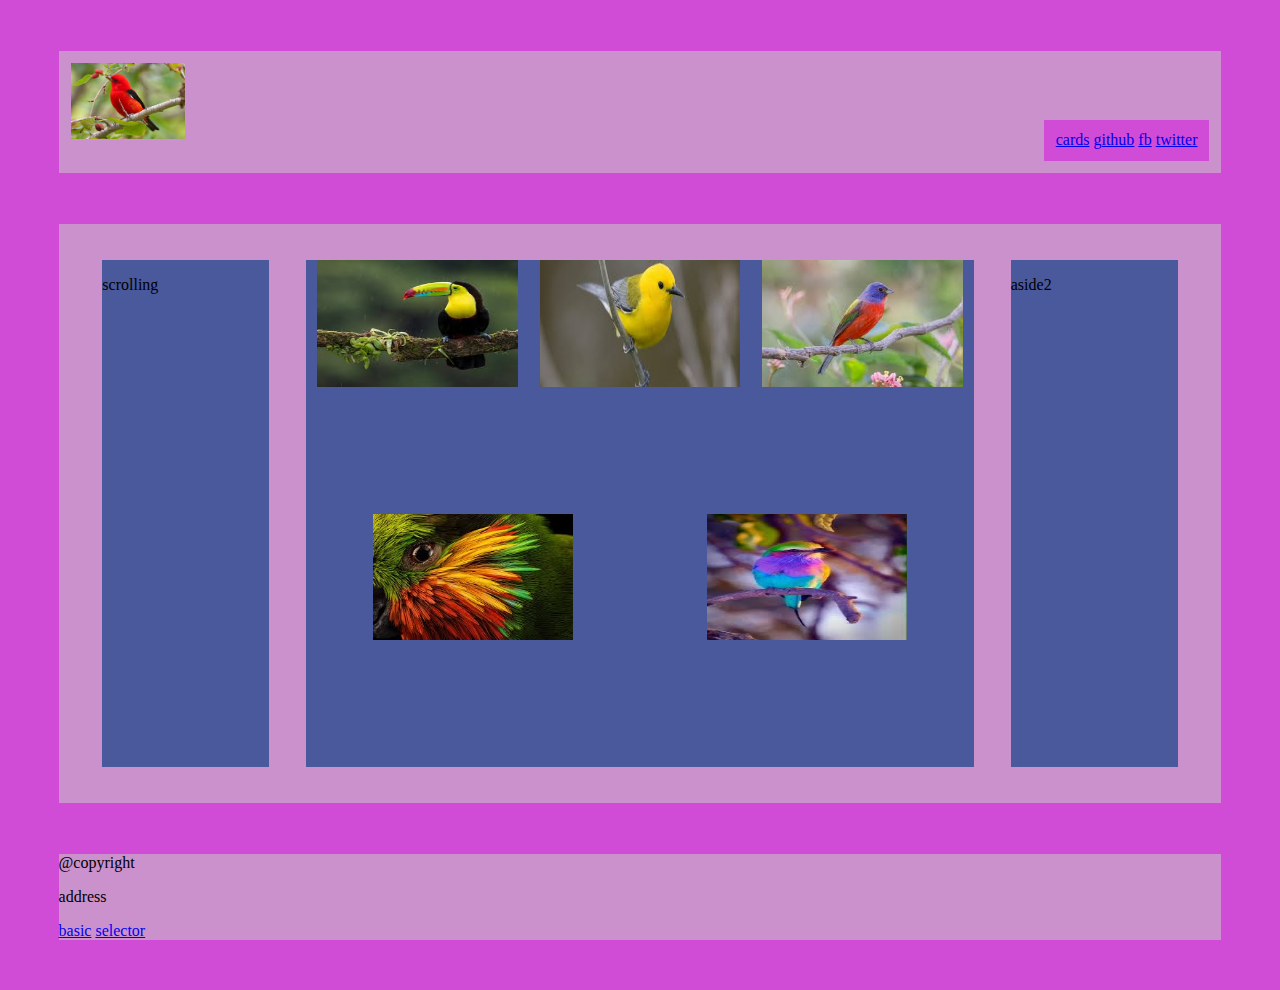
<file: index.html>
<!DOCTYPE html>
<html>
<head>
	<title>portfolio</title>
	<link rel="stylesheet" type="text/css" href="css/index.css">
</head>
<body>
	<header id="header">
		<img src="images/bird.jpg">
		<nav class="nav">
			<a href="card.html">cards</a>
			<a href="https://github.com/Gayathri-velicheti">github</a>
			<a href="https://github.com/Gayathri-velicheti">fb</a>
			<a href="https://github.com/Gayathri-velicheti">twitter</a>
		</nav>
	</header>
	<main id="main">
		<aside class="sidebar"><p>scrolling</p></aside>
		<section class="section">
			<article class="article"><img src="images/bird1.jpg"></article>
			<article class="article"><img src="images/bird2.jpg"></article>
			<article class="article"><img src="images/bird3.jpg"></article>
			<article class="article"><img src="images/bird4.jpg"></article>
			<article class="article"><img src="images/bird5.jpg"></article>
		</section>
		<aside class="sidebar"><p>aside2</p></aside>
		
	</main>
	<footer id="footer">
		<p>@copyright</p>
		<p>address</p>
		<nav>
			<a href="basics.html">basic</a>
			<a href="selector.html">selector</a>
		</nav>
		
	</footer>
</body>
</html>
</file>
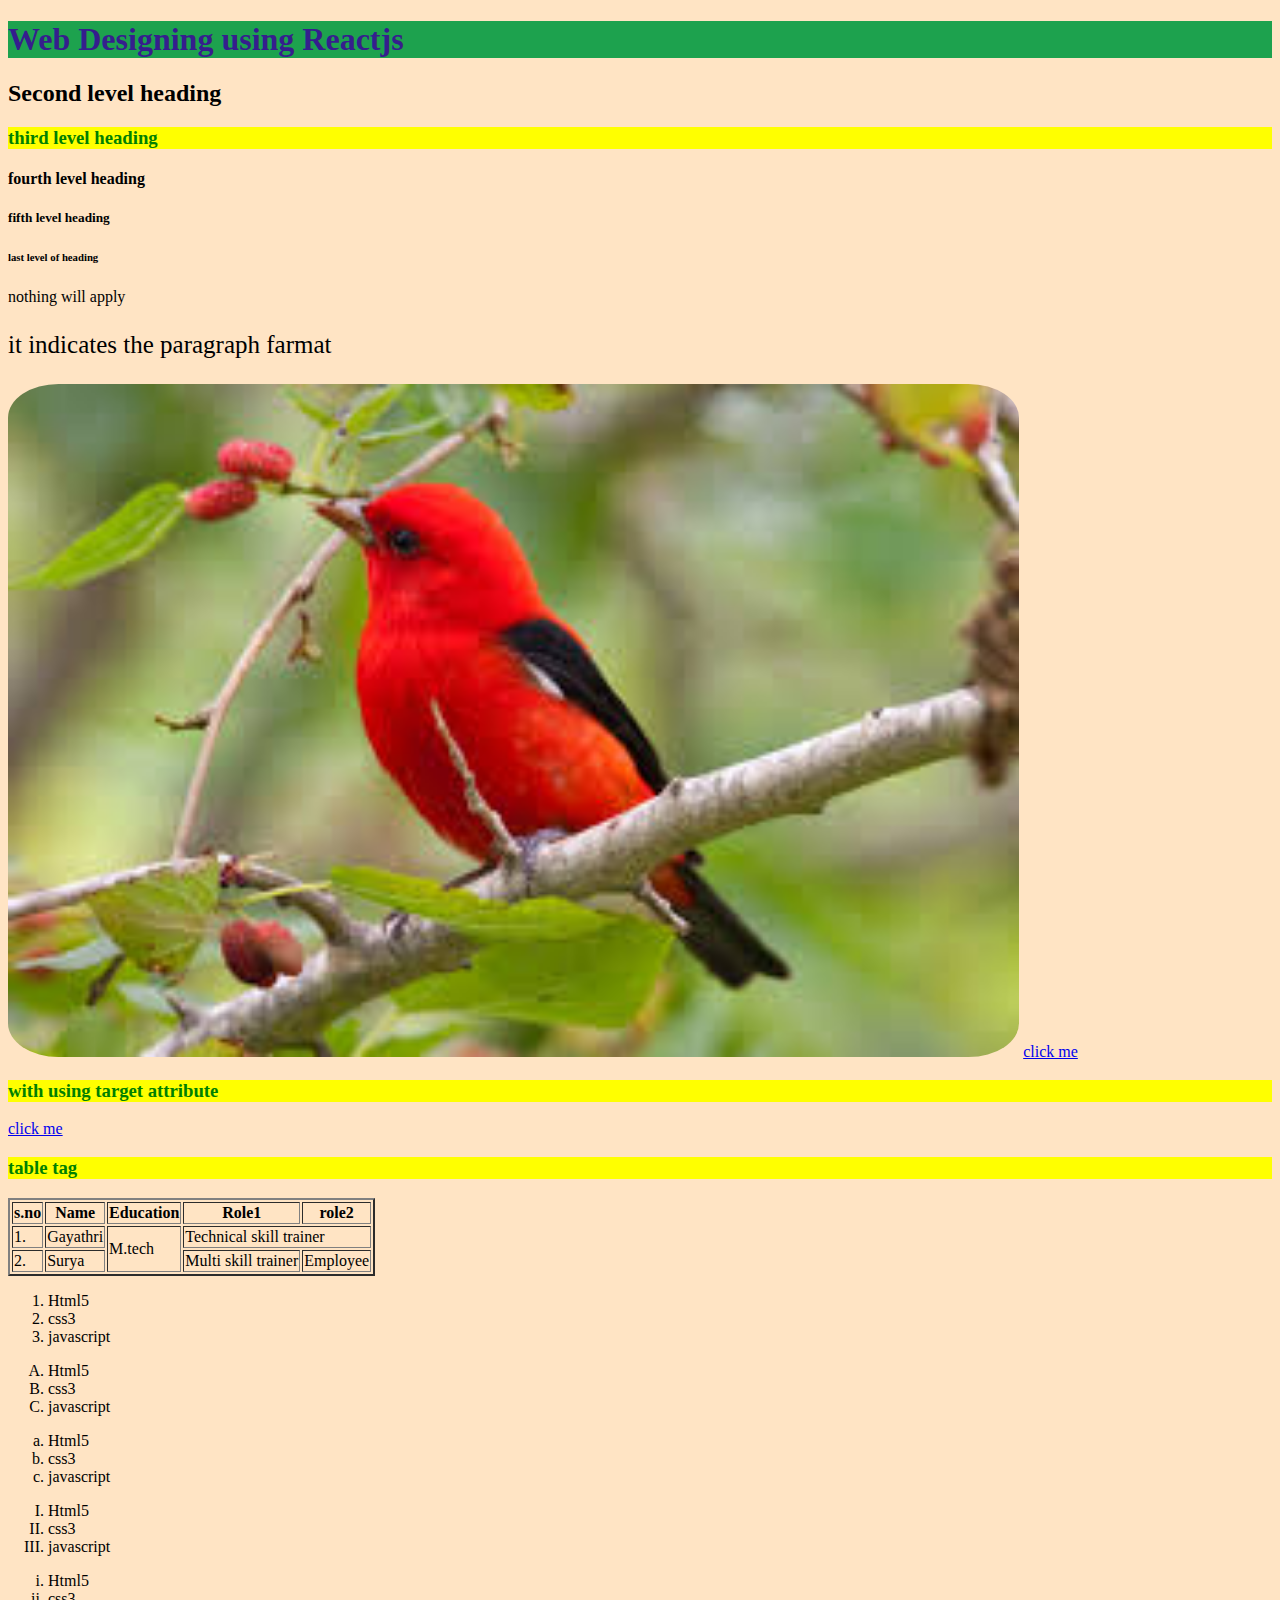
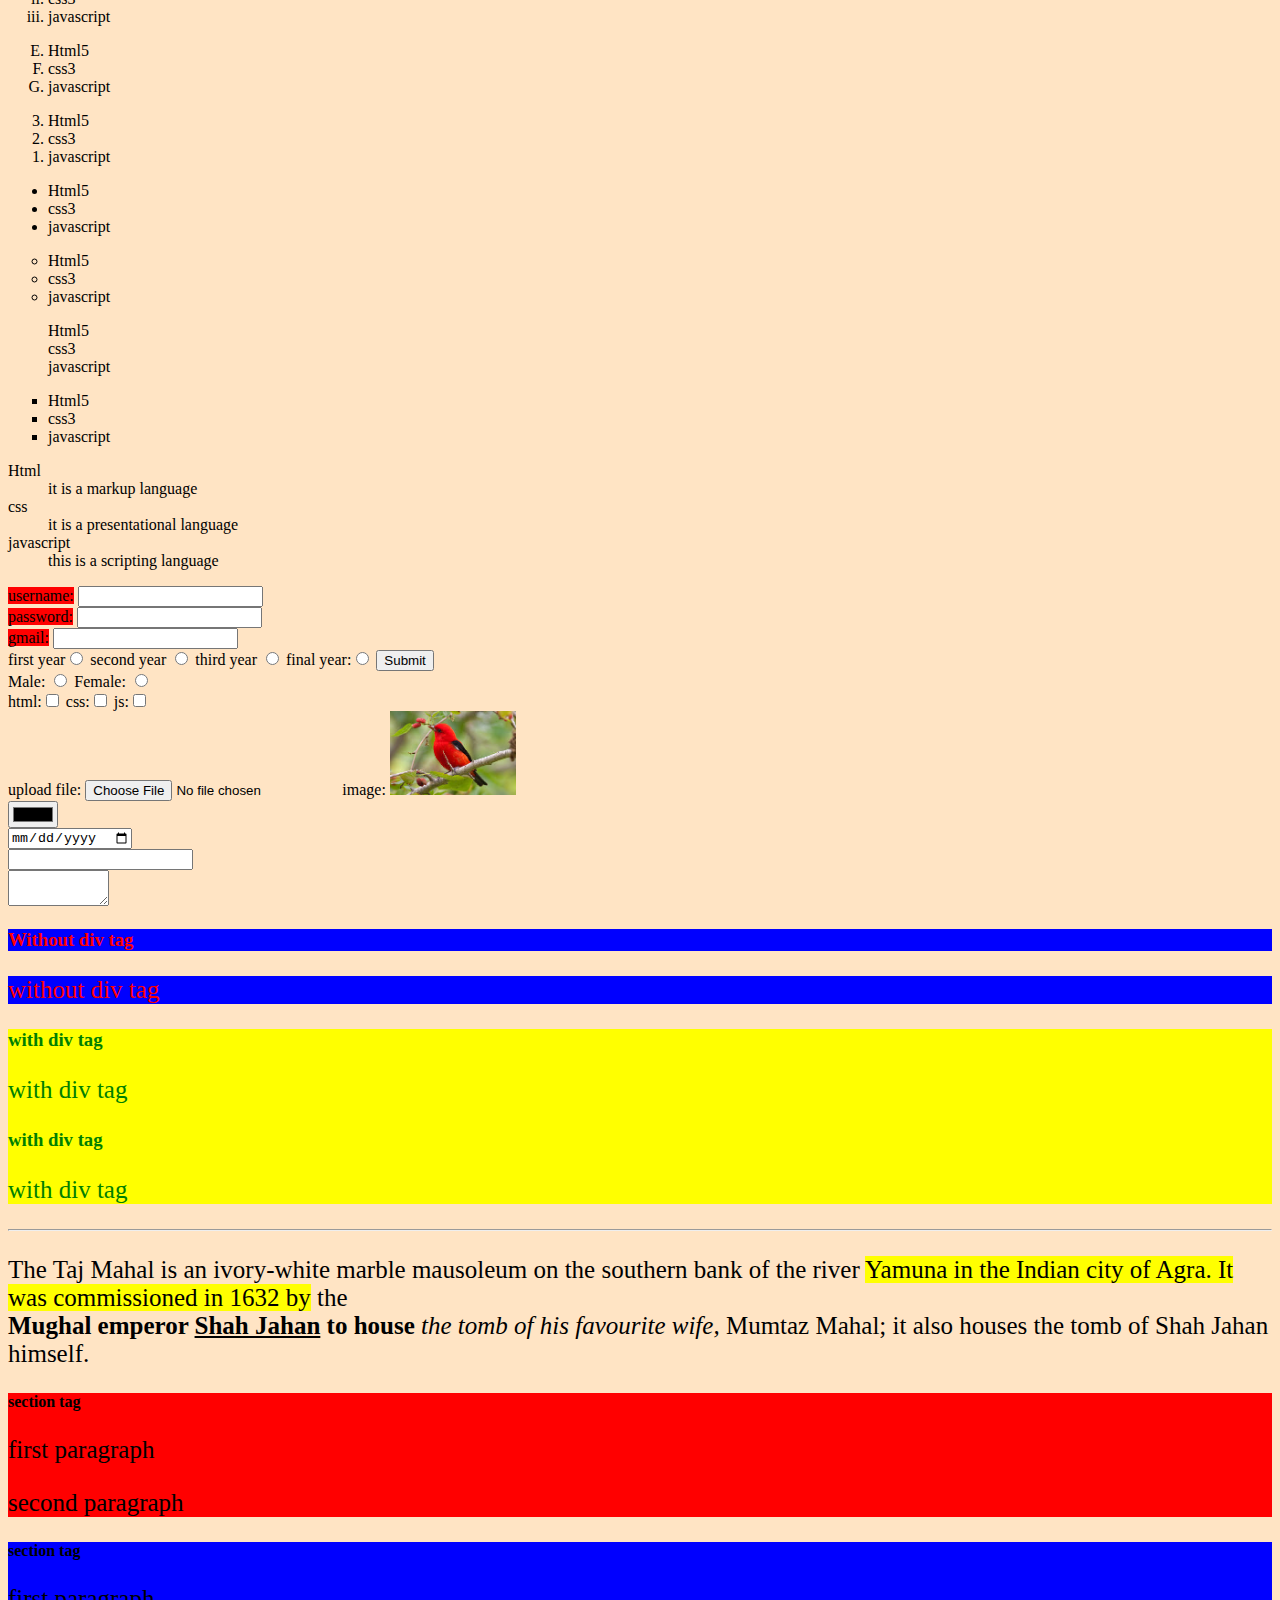
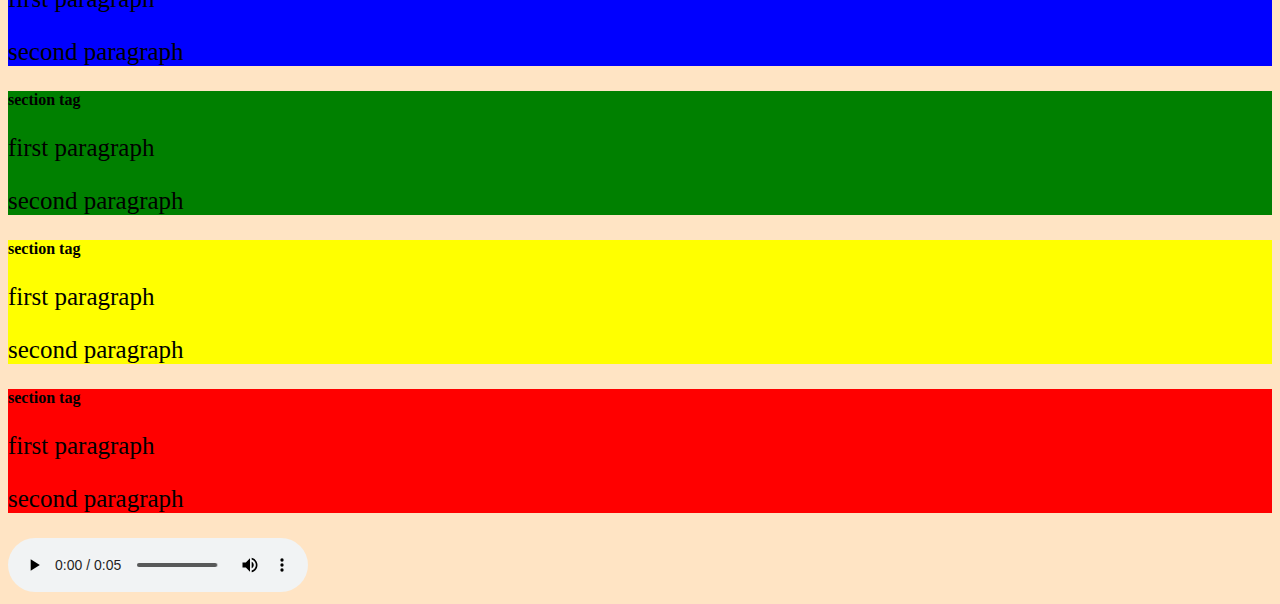
<file: basics.html>
<!DOCTYPE html>
<html>
<head>
	<title>Gayathri</title>
  <meta charset="utf-8">
  <meta name="keywords" content="Html,tags,css,styles">
  <meta name="author" content="gayathri">
  <link rel="stylesheet" type="text/css" href="css/basic.css">
  <style>
    h3{
      color:green;
      background-color:yellow
    }
    
  </style>
</head>
<body>
	<h1 style="background-color:#1DA24E;color:#351E8D">Web Designing using Reactjs</h1>
	<h2>Second level heading</h2>
	<h3>third level heading</h3>
	<h4>fourth level heading</h4>
	<h5>fifth level heading</h5>
	<h6>last level of heading</h6>
	<h7>nothing will apply</h7>
	<p>it indicates the paragraph farmat</p>
	<img src="images/bird.jpg" alt="gayathri" height="25%" width="40%">
	<a href="https://github.com/Gayathri-velicheti/oct_5_react-batch">click me</a>
	<h3>with using target attribute</h3>
	<a href="https://github.com/Gayathri-velicheti/oct_5_react-batch" target="_blank">click me</a>

	<h3>table tag</h3>

	<table border="2">
		<tr>
			<th>s.no</th>
			<th>Name</th>
			<th>Education</th>
			<th>Role1</th>
			<th>role2</th>
		</tr>
		<tr>
			<td>1.</td>
			<td>Gayathri</td>
			<td rowspan="2">M.tech</td>
			<td colspan="2">Technical skill trainer</td>
			
		</tr>
		<tr>
			<td>2.</td>
			<td>Surya</td>
			
			<td>Multi skill trainer</td>
			<td>Employee</td>
		</tr>
	
	</table>
	<!-- list tags -->
    <ol>
    	<li>Html5</li>
    	<li>css3</li>
    	<li>javascript</li>
    </ol>

    <ol type="A">
    	<li>Html5</li>
    	<li>css3</li>
    	<li>javascript</li>
    </ol>

    <ol type="a">
    	<li>Html5</li>
    	<li>css3</li>
    	<li>javascript</li>
    </ol>

    <ol type="I">
    	<li>Html5</li>
    	<li>css3</li>
    	<li>javascript</li>
    </ol>
    
    <ol type="i">
    	<li>Html5</li>
    	<li>css3</li>
    	<li>javascript</li>
    </ol>

    <ol type="A" start="5">
    	<li>Html5</li>
    	<li>css3</li>
    	<li>javascript</li>
    </ol>

    <ol reversed>
    	<li>Html5</li>
    	<li>css3</li>
    	<li>javascript</li>
    </ol>
    
    <ul>
    	<li>Html5</li>
    	<li>css3</li>
    	<li>javascript</li>
    </ul>

     <ul type="circle">
    	<li>Html5</li>
    	<li>css3</li>
    	<li>javascript</li>
    </ul>
     <ul type="none">
    	<li>Html5</li>
    	<li>css3</li>
    	<li>javascript</li>
    </ul>
     <ul type="square">
    	<li>Html5</li>
    	<li>css3</li>
    	<li>javascript</li>
    </ul>

   <dl>
   	<dt>Html</dt>
   	<dd>it is a markup language</dd>
   	<dt>css</dt>
   	<dd>it is a presentational language</dd>
   	<dt>javascript</dt>
   	<dd>this is a scripting language</dd>
   	

   </dl>
   
   <form>
   	<label style="background-color:red">username:</label>
   	<input type="text"><br>
   	<label style="background-color:red">password:</label>
   	<input type="password"><br>
   	<label style="background-color:red">gmail:</label>
   	<input type="email" ><br>
   	first year<input type="radio" name="year">
   	second year <input type="radio" name="year">
   	third year <input type="radio" name="year">
   	final year:<input type="radio" name="year">
   	<input type="submit" name="submit"><br>
   	<label>Male:</label>
    <input type="radio" name="gender">
    <label>Female:</label>
    <input type="radio" name="gender"><br>
    html:<input type="checkbox" name="c1">
    css:<input type="checkbox" name="c2">
    js:<input type="checkbox" name="c3"><br>

    <label>upload file:</label>
    <input type="file" name="filename">

    <label>image:</label>
    <input type="image" name="img" alt="submit"
    src="images/bird.jpg" height="10%" width="10%" 
    ><br>

    <input type="color"><br>
    <input type="date"><br>
    <input type="search" name=""><br>

    <textarea rows="2" cols="10"></textarea>

    <!-- div tag example -->
     




   </form>

<h3 style="color:red;background-color:blue">Without div tag</h3>
<p style="color:red;background-color:blue">without div tag</p>
    <div style="color:green;background-color:yellow">
      <h3>with div tag</h3>
      <p>with div tag</p>
      <h3>with div tag</h3>
      <p>with div tag</p>
    </div>
    <hr>
    <p>The Taj Mahal is an ivory-white marble mausoleum on the southern bank of the river <span style="background-color:yellow">Yamuna in the Indian city of Agra. It was commissioned in 1632 by</span> the<br> <b>Mughal emperor <u>Shah Jahan</u> to house </b><i>the tomb of his favourite wife,</i> Mumtaz Mahal; it also houses the tomb of Shah Jahan himself.</p>

    <article style="background-color:red">
      <h4>section tag</h4>
      <p>first paragraph</p>
      <p>second paragraph</p>
    </article>

    <section style="background-color:blue">
      <h4>section tag</h4>
      <p>first paragraph</p>
      <p>second paragraph</p>
    </section>
    <header style="background-color:green">
      <h4>section tag</h4>
      <p>first paragraph</p>
      <p>second paragraph</p>
    </header>

    <footer style="background-color:yellow">
      <h4>section tag</h4>
      <p>first paragraph</p>
      <p>second paragraph</p>
    </footer>
    <main style="background-color:red">
      <h4>section tag</h4>
      <p>first paragraph</p>
      <p>second paragraph</p>
    </main>
    <audio controls>
      <source src="audio.wav" type="audio/wav">
    </audio>










</body>
</html>
</file>
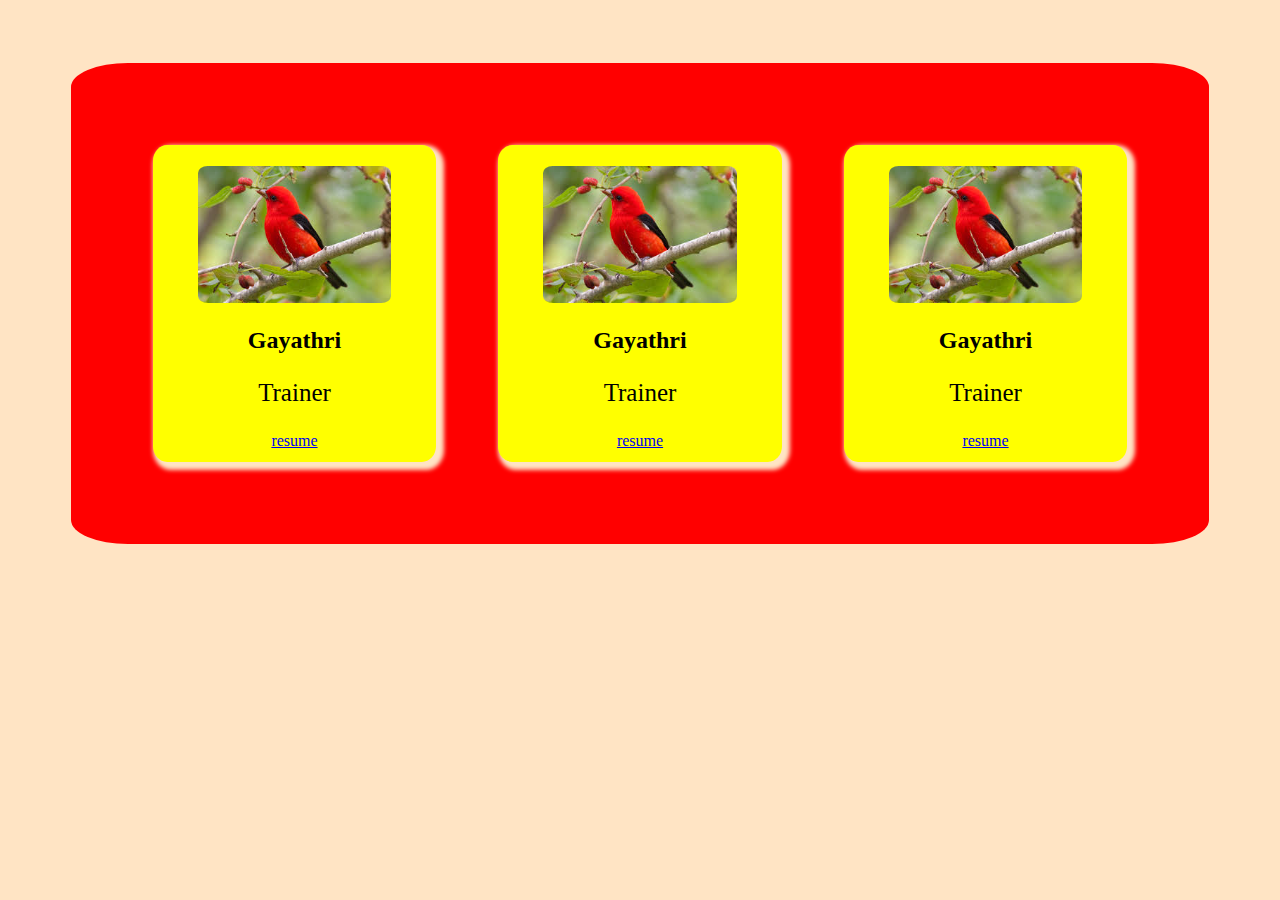
<file: flex.html>
<!DOCTYPE html>
<html>
<head>
	<title>flex</title>
	<meta name="viewport" content="width=device-width,initial-scale=1.0">
	<link rel="stylesheet" type="text/css" href="css/basic.css">
</head>
<body>
	<div class="parent">
		<div class="child">
			<img src="images/bird.jpg">
			<h2>Gayathri</h2>
			<p>Trainer</p>
			<a href="resume.html">resume</a>
		</div>
		<div class="child">
			<img src="images/bird.jpg">
			<h2>Gayathri</h2>
			<p>Trainer</p>
			<a href="resume.html">resume</a>
		</div>
		<div class="child">
			<img src="images/bird.jpg">
			<h2>Gayathri</h2>
			<p>Trainer</p>
			<a href="resume.html">resume</a>
		</div>
		
	</div>

</body>
</html>
</file>
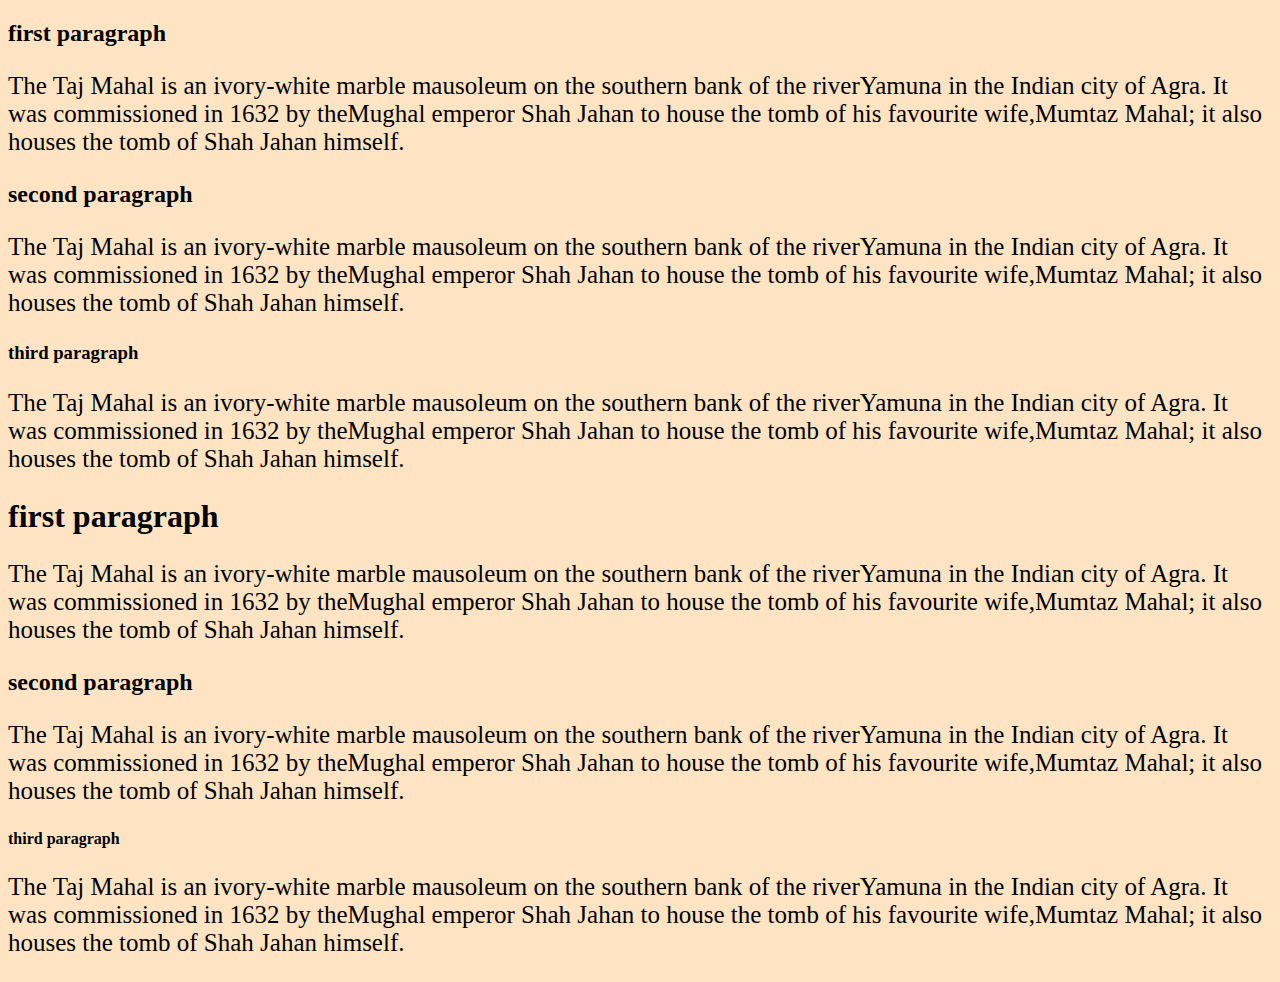
<file: selector.html>
<!DOCTYPE html>
<html>
<head>
	<title>selector</title>
	<link rel="stylesheet" type="text/css" href="css/basic.css">
</head>
<body>
	<h2 id="gayathri">first paragraph</h2>
	<p class="gayathri">The Taj Mahal is an ivory-white marble mausoleum on the southern bank of the riverYamuna in the Indian city of Agra. It was commissioned in 1632 by theMughal emperor Shah Jahan to house the tomb of his favourite wife,Mumtaz Mahal; it also houses the tomb of Shah Jahan himself.</p>
	<h2>second paragraph</h2>
	<p class="gayathri">The Taj Mahal is an ivory-white marble mausoleum on the southern bank of the riverYamuna in the Indian city of Agra. It was commissioned in 1632 by theMughal emperor Shah Jahan to house the tomb of his favourite wife,Mumtaz Mahal; it also houses the tomb of Shah Jahan himself.</p>
	<h3>third paragraph</h3>
	<p>The Taj Mahal is an ivory-white marble mausoleum on the southern bank of the riverYamuna in the Indian city of Agra. It was commissioned in 1632 by theMughal emperor Shah Jahan to house the tomb of his favourite wife,Mumtaz Mahal; it also houses the tomb of Shah Jahan himself.</p>
	<h1>first paragraph</h1>
	<p>The Taj Mahal is an ivory-white marble mausoleum on the southern bank of the riverYamuna in the Indian city of Agra. It was commissioned in 1632 by theMughal emperor Shah Jahan to house the tomb of his favourite wife,Mumtaz Mahal; it also houses the tomb of Shah Jahan himself.</p>
	<h2 class="gayathri">second paragraph</h2>
	<p>The Taj Mahal is an ivory-white marble mausoleum on the southern bank of the riverYamuna in the Indian city of Agra. It was commissioned in 1632 by theMughal emperor Shah Jahan to house the tomb of his favourite wife,Mumtaz Mahal; it also houses the tomb of Shah Jahan himself.</p>
	<h4 class="gayathri">third paragraph</h4>
	<p id="gayathri">The Taj Mahal is an ivory-white marble mausoleum on the southern bank of the riverYamuna in the Indian city of Agra. It was commissioned in 1632 by theMughal emperor Shah Jahan to house the tomb of his favourite wife,Mumtaz Mahal; it also houses the tomb of Shah Jahan himself.</p>


</body>
</html>
</file>
<file: css/index.css>
body{
	background-color: #D04CD6;
}
#header{
	background-color: #CA91CD;
	margin:4%;
	display: flex;
	justify-content: space-between;
	padding: 1%;
}
#header>img{
	width: 10%;
	height:10%;
}
.nav{
	background-color: #D04CD6;
	height:10%;
	margin-top:5%;
	padding: 1%;
}
#main{
	background-color: #CA91CD;
	margin:4%;
	padding:2%;
	display:flex;
	justify-content: space-around;
}
.sidebar{
	background-color: #4A589C;
	margin: 1%;  
	width: 15%;
}
.section{
	display:flex;
	background-color: #4A589C;
	flex-wrap: wrap;
	justify-content: space-around;
	margin: 1%;
	width:60%;
}
.article{
	background-color:#4A589C;
	height: 25%;
	width: 30%;
}
img{
	height:100%;
	width: 100%;
}
#footer{
	background-color: #CA91CD; 
	margin:4%; 
}
</file>
<file: css/basic.css>
/*desktop view*/
body{
	background-color: bisque;
}
.parent{
	background-color: red;
	margin: 5%;	
	padding:4%;
	display: flex;
	justify-content: space-around;
	border-radius: 5%;
}
.child{
	background-color: yellow;
	margin:3%;
	padding:2%;
	text-align:center;
	border-radius: 5%;
	box-shadow: 4px 4px 4px 4px bisque;

}
p{
	font-size: 25px;
}
img{
	height:50%;
	width:80%;
	border-radius: 5%;
}
.child:hover{
	background-color: green;
	box-shadow: 4px 4px 4px 4px blue inset;
}
/*mobile view*/
@media only screen and (min-width:320px) and (max-width:600px){

.parent{
	display: inline-block;
	border-radius: 5%;
	margin:2%;
	width:96%;
}
.child{
	margin:3%;
	width:93%;
}
}
/*tablet view*/
@media only screen and (min-width:720px) and (max-width:1024px) {

.parent{
	display:flex;
	flex-wrap:wrap;
	justify-content: space-around;
	padding:1%;

}
.child{
	width:30%;
	margin:1%;
}





}
</file>
